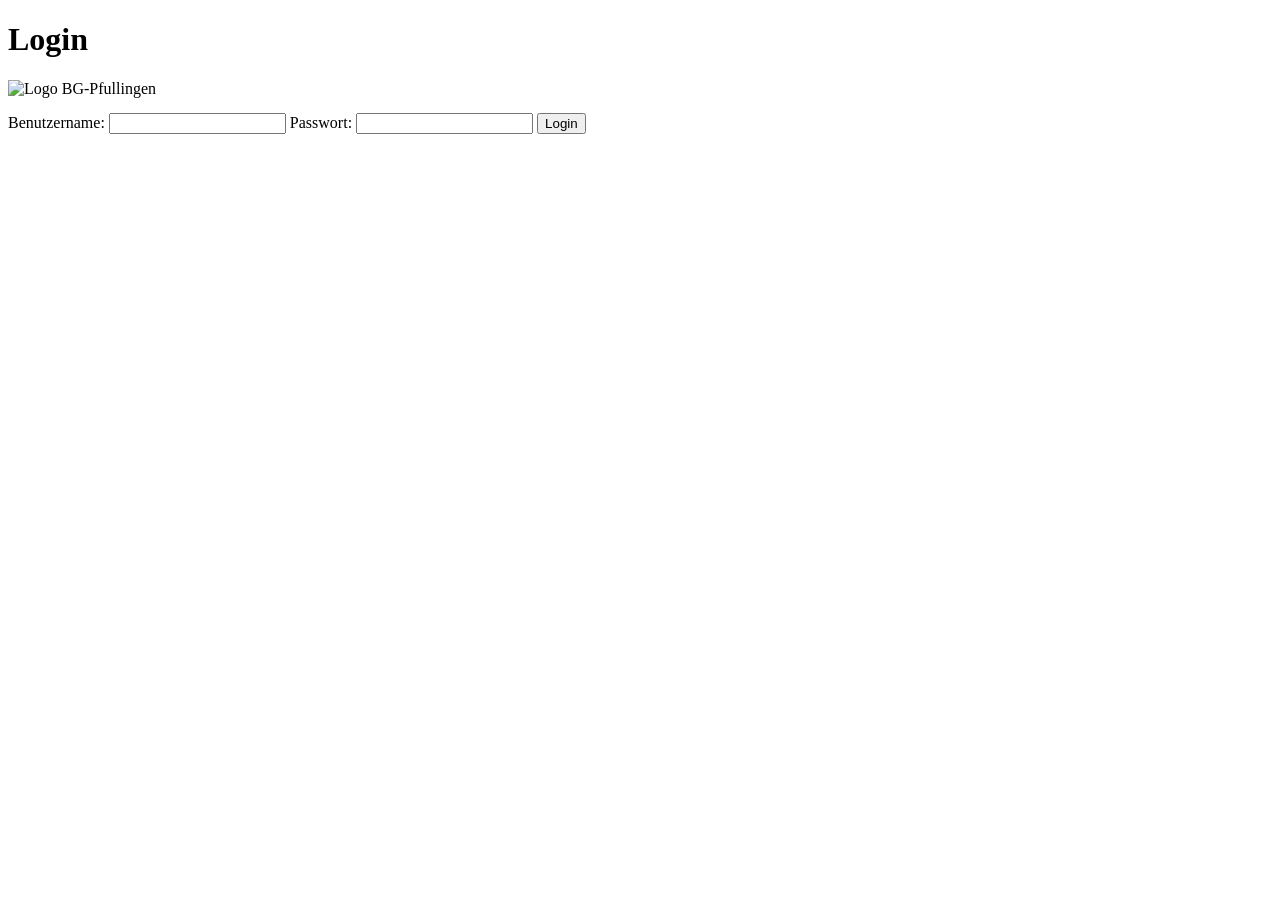
<file: src/main/resources/templates/start/index.html>
<!DOCTYPE html>
<html lang="de" xmlns:th="http://www.thymeleaf.org">
<head>
    <meta charset="UTF-8">
    <title>Login</title>
    <link rel="stylesheet" th:href="@{/styles/start-login/style.css}">
</head>
<body>
<div class="form-container">
    <h1 class="header">Login</h1>
    <img th:src="@{/images/LogoBG.png}" class="img-logo" alt="Logo BG-Pfullingen">
    <div th:if="${error}" style="color:#c00;font-weight:bold;margin-bottom:15px;text-align:center" th:text="${error}"></div>
    <form method="post" th:action="@{/}">
        <label for="username">Benutzername:</label>
        <input id="username" name="username" type="text" class="form-control" required th:value="${username}">
        <label for="password">Passwort:</label>
        <input id="password" name="password" type="password" class="form-control" required>
        <button type="submit">Login</button>
    </form>
</div>
</body>
</html>
</file>
